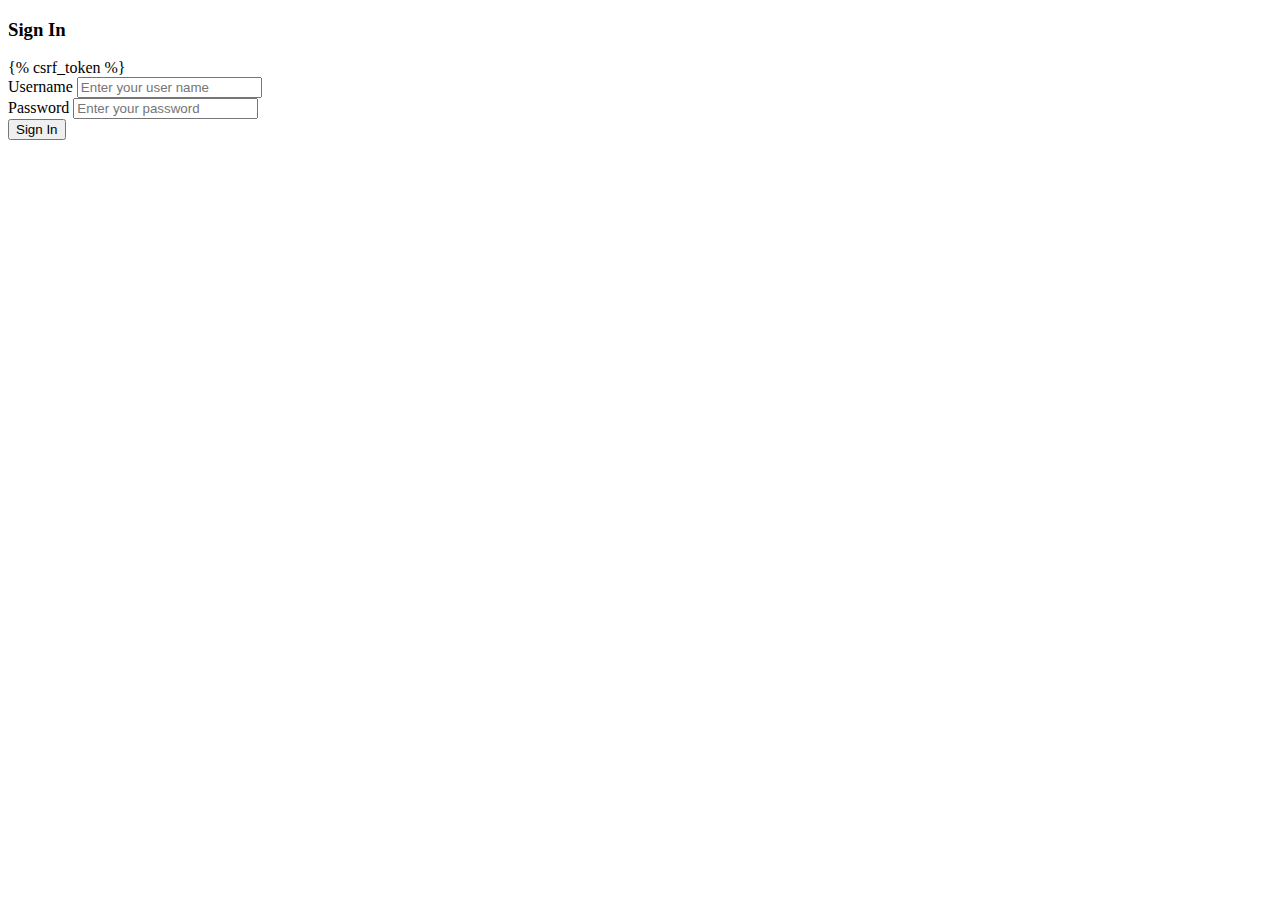
<file: templates/authentication/signin.html>
<!DOCTYPE html>
<html lang="en">
<head>
    <meta charset="UTF-8">
    <meta http-equiv="X-UA-Compatible" content="IE=edge">
    <meta name="viewport" content="width=device-width, initial-scale=1.0">
    <title>SignUp</title>
    <link href="https://cdn.jsdelivr.net/npm/bootstrap@5.3.0-alpha3/dist/css/bootstrap.min.css" rel="stylesheet" integrity="sha384-KK94CHFLLe+nY2dmCWGMq91rCGa5gtU4mk92HdvYe+M/SXH301p5ILy+dN9+nJOZ" crossorigin="anonymous">
</head>
<body>
<div class="container">
    <h3 class="text-center my-3">Sign In</h3>
    <div class="row">
        <div class="col-md-6 offset-md-3">
            <div class="card">
                <div class="card-body">
                    <form action="/signin" method="POST" class="form-control">
                        {% csrf_token %}
                        <div class="mb-3">
                            <label for="">Username</label>
                            <input type="text" name="username" id="username" placeholder="Enter your user name" required class="form-control">
                        </div>
                        <div class="mb-3">
                            <label for="">Password</label>
                            <input type="password" name="pass1" id="pass1" placeholder="Enter your password" required class="form-control">
                        </div>                        
                        <button type="submit"  class="btn btn-primary">Sign In</button>
                    </form>
                </div>
            </div>
        </div>
    </div>
</div>
<script src="https://cdn.jsdelivr.net/npm/bootstrap@5.3.0-alpha3/dist/js/bootstrap.bundle.min.js" integrity="sha384-ENjdO4Dr2bkBIFxQpeoTz1HIcje39Wm4jDKdf19U8gI4ddQ3GYNS7NTKfAdVQSZe" crossorigin="anonymous"></script>
</body>
</html>
</file>
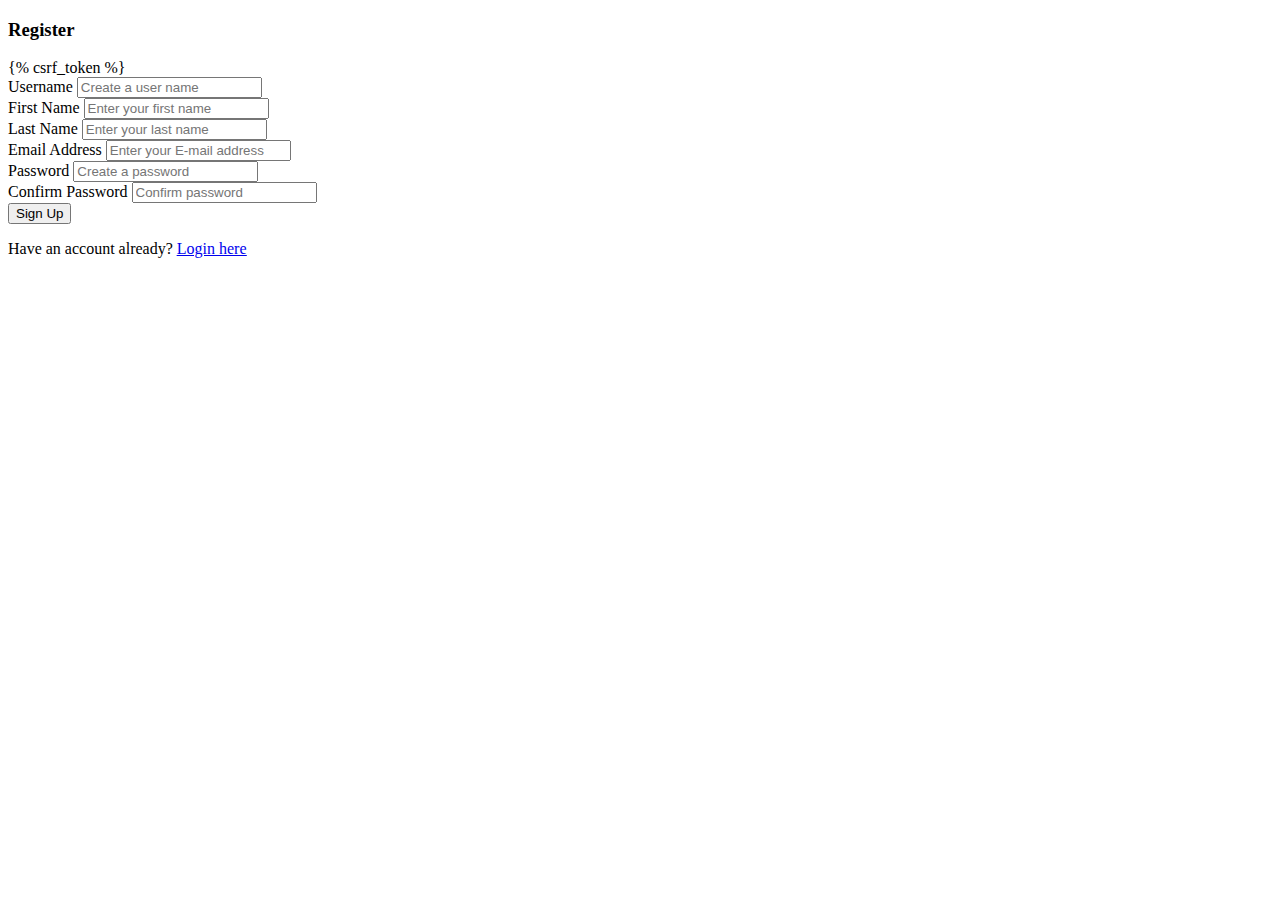
<file: templates/authentication/signup.html>
<!DOCTYPE html>
<html lang="en">
<head>
    <meta charset="UTF-8">
    <meta http-equiv="X-UA-Compatible" content="IE=edge">
    <meta name="viewport" content="width=device-width, initial-scale=1.0">
    <title>SignUp</title>
    <link href="https://cdn.jsdelivr.net/npm/bootstrap@5.3.0-alpha3/dist/css/bootstrap.min.css" rel="stylesheet" integrity="sha384-KK94CHFLLe+nY2dmCWGMq91rCGa5gtU4mk92HdvYe+M/SXH301p5ILy+dN9+nJOZ" crossorigin="anonymous">
</head>
<body>
    <div class="container">
        <h3 class="text-center my-3">Register</h3>
        <div class="row">
            <div class="col-md-6 offset-md-3">
                <div class="card">
                    <div class="card-body">
                        <form action="/signup" method="POST" class="form-control">
                            {% csrf_token %}
                            <div class="mb-3">
                                <label for="">Username</label>
                                <input type="text" name="username" id="username" placeholder="Create a user name" required class="form-control">
                            </div>
                            
                            <div class="mb-3">
                                <label for="">First Name</label>
                                <input type="text" name="fname" id="fname" placeholder="Enter your first name" required class="form-control">
                            </div>
                           <div class="mb-3">
                            <label for="">Last Name</label>
                            <input type="text" name="lname" id="lname" placeholder="Enter your last name" required class="form-control">
                           </div>
                            <div class="mb-3">
                                <label for="">Email Address</label>
                                <input type="email" name="email" id="email" placeholder="Enter your E-mail address" required class="form-control">
                            </div>
                            <div class="mb-3">
                                <label for="">Password</label>
                                <input type="password" name="pass1" id="pass1" placeholder="Create a password" required class="form-control">
                            </div>
                            <div class="mb-3">
                                <label for="">Confirm Password</label>
                                <input type="password" name="pass2" id="pass2" placeholder="Confirm password" required class="form-control">
                            </div>
                            <button type="submit" class="btn btn-primary">Sign Up</button>
                            <p class="text-center text-muted mt-5 mb-0">Have an account already? <a href="/signin"
                                class="fw-bold text-body"><u>Login here</u></a></p>
                        </form>
                    </div>
                </div>
            </div>
        </div>
    </div>
    
<script src="https://cdn.jsdelivr.net/npm/bootstrap@5.3.0-alpha3/dist/js/bootstrap.bundle.min.js" integrity="sha384-ENjdO4Dr2bkBIFxQpeoTz1HIcje39Wm4jDKdf19U8gI4ddQ3GYNS7NTKfAdVQSZe" crossorigin="anonymous"></script>
</body>
</html>
</file>
